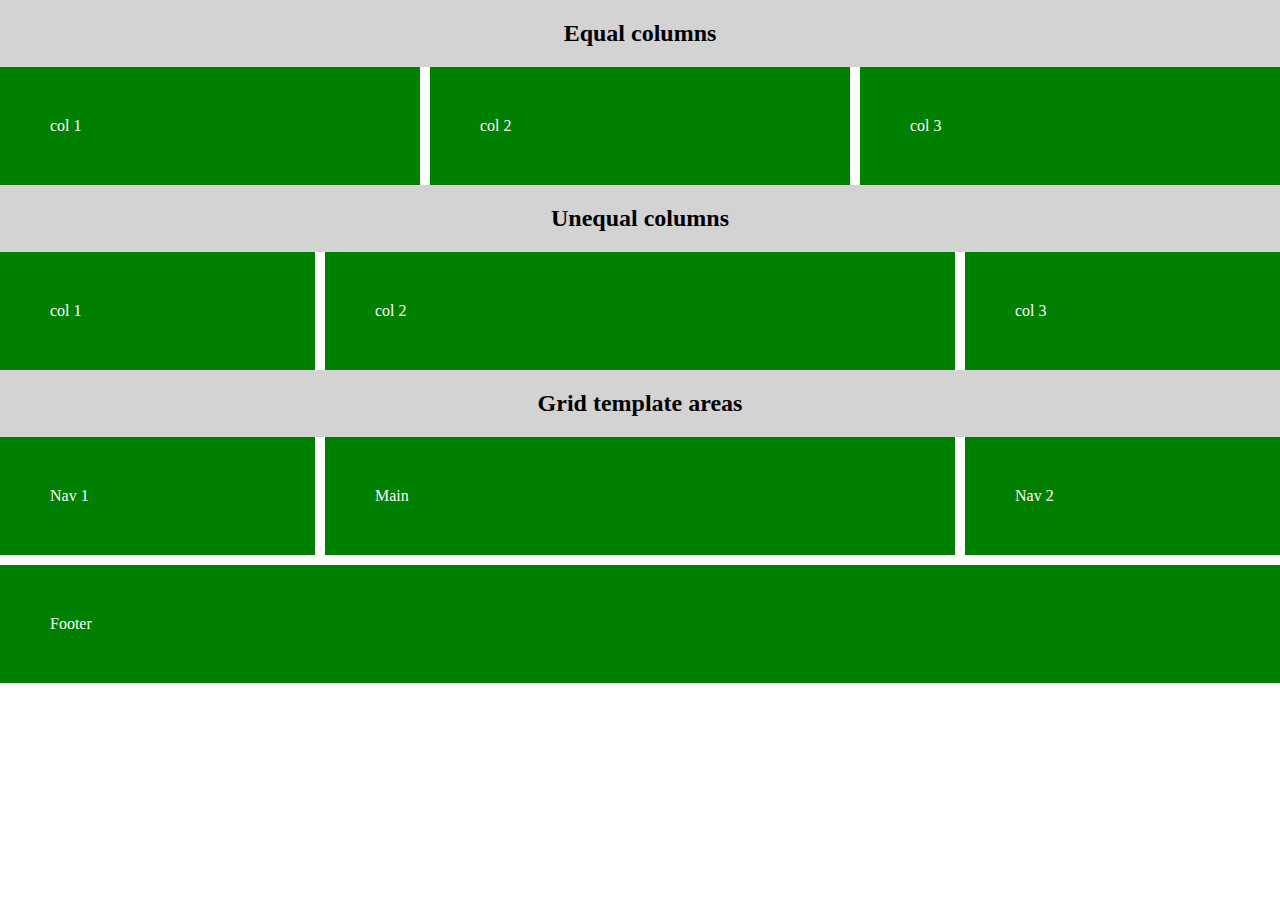
<file: cssgrid/index.html>
<!DOCTYPE html>
<html lang="en">
  <head>
    <meta charset="UTF-8" />
    <meta name="viewport" content="width=device-width, initial-scale=1.0" />
    <title>Document</title>
    <link rel="stylesheet" href="styles.css" />
  </head>
  <body>
    <section id="equal-columns">
      <h2>Equal columns</h2>
      <div>
        <p>col 1</p>
      </div>
      <div>
        <p>col 2</p>
      </div>
      <div>
        <p>col 3</p>
      </div>
    </section>

    <section id="unequal-columns">
      <h2>Unequal columns</h2>
      <div>
        <p>col 1</p>
      </div>
      <div>
        <p>col 2</p>
      </div>
      <div>
        <p>col 3</p>
      </div>
    </section>

    <section id="grid-template-areas">
      <h2 class="header">Grid template areas</h2>
      <nav id="nav1">
        <p>Nav 1</p>
      </nav>
      <main>
        <p>Main</p>
      </main>
      <nav id="nav2">
        <p>Nav 2</p>
      </nav>
      <footer>
        <p>Footer</p>
      </footer>
    </section>
  </body>
</html>
</file>
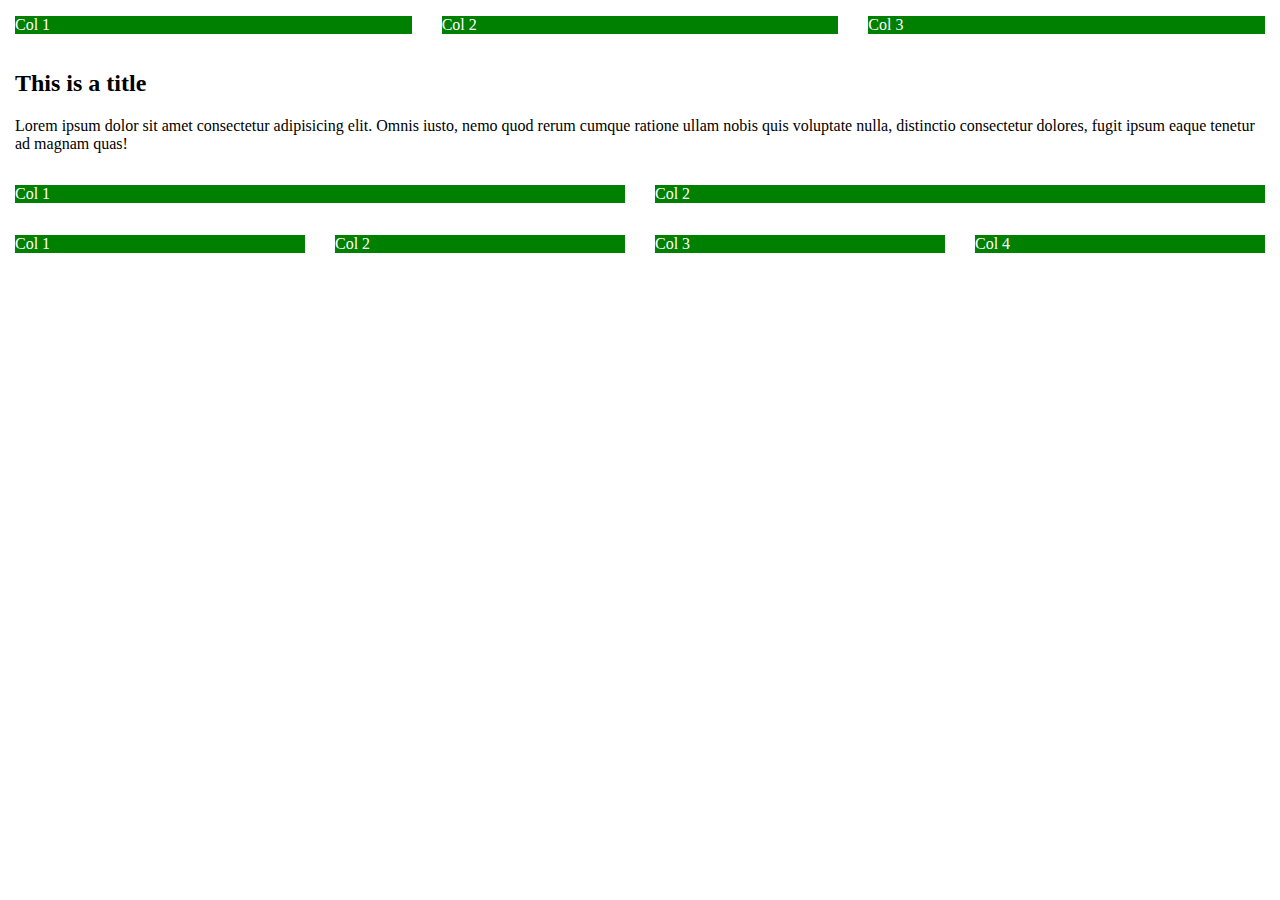
<file: floats/index.html>
<!DOCTYPE html>
<html lang="en">
  <head>
    <meta charset="UTF-8" />
    <meta name="viewport" content="width=device-width, initial-scale=1.0" />
    <title>Document</title>
    <link rel="stylesheet" href="styles.css" />
  </head>
  <body>
    <section class="container">
      <div class="row">
        <div class="col col-4">
          <div>
            <p>Col 1</p>
          </div>
        </div>
        <div class="col col-4">
          <div>
            <p>Col 2</p>
          </div>
        </div>
        <div class="col col-4">
          <div>
            <p>Col 3</p>
          </div>
        </div>
      </div>
    </section>

    <section class="container">
      <h2>This is a title</h2>
      <p>
        Lorem ipsum dolor sit amet consectetur adipisicing elit. Omnis iusto,
        nemo quod rerum cumque ratione ullam nobis quis voluptate nulla,
        distinctio consectetur dolores, fugit ipsum eaque tenetur ad magnam
        quas!
      </p>
    </section>

    <section>
      <div class="container">
        <div class="row">
          <div class="col col-6">
            <div>
              <p>Col 1</p>
            </div>
          </div>
          <div class="col col-6">
            <div>
              <p>Col 2</p>
            </div>
          </div>
        </div>
      </div>
    </section>

    <section>
      <div class="container">
        <div class="row">
          <div class="col col-3">
            <div>
              <p>Col 1</p>
            </div>
          </div>
          <div class="col col-3">
            <div>
              <p>Col 2</p>
            </div>
          </div>
          <div class="col col-3">
            <div>
              <p>Col 3</p>
            </div>
          </div>
          <div class="col col-3">
            <div>
              <p>Col 4</p>
            </div>
          </div>
        </div>
      </div>
    </section>
  </body>
</html>
</file>
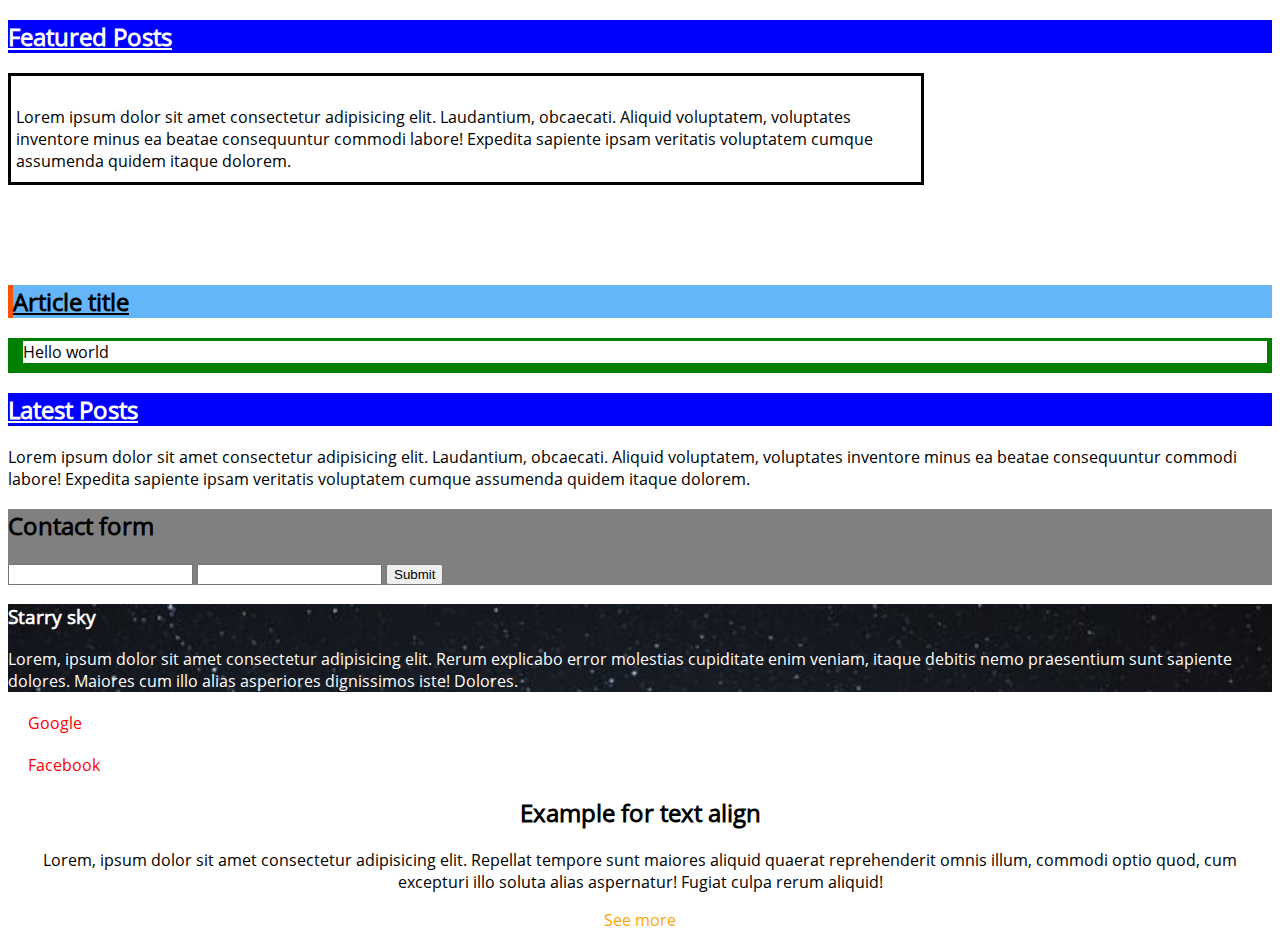
<file: introduction/index.html>
<!DOCTYPE html>
<html lang="en">
<head>
    <meta charset="UTF-8">
    <meta name="viewport" content="width=device-width, initial-scale=1.0">
    <title>Document</title>
    <link rel="stylesheet" href="styles.css"/>
</head>
<body>

    <section id="posts">
        <h2 class="section-title">Featured Posts</h2>
        <p id="paragraph-with-distances">Lorem ipsum dolor sit amet consectetur adipisicing elit. Laudantium, obcaecati. Aliquid voluptatem, voluptates inventore minus ea beatae consequuntur commodi labore! Expedita sapiente ipsam veritatis voluptatem cumque assumenda quidem itaque dolorem.</p>
        <article>
            <h2 class="fancy-title">Article title</h2>
            <p class="borders-example">Hello world</p>
        </article>

        <h2 class="section-title">Latest Posts</h2>
        <p>Lorem ipsum dolor sit amet consectetur adipisicing elit. Laudantium, obcaecati. Aliquid voluptatem, voluptates inventore minus ea beatae consequuntur commodi labore! Expedita sapiente ipsam veritatis voluptatem cumque assumenda quidem itaque dolorem.</p>
    </section>

    <section id="contact">
        <h2 class="section-title">Contact form</h2>
        <form action="">
            <input type="text" name="firstname" id="">
            <input type="email" name="email" id="">
            <input type="submit" value="Submit">
        </form>
    </section>

    <section id="background-image">
        <h3>Starry sky</h3>
        <p>Lorem, ipsum dolor sit amet consectetur adipisicing elit. Rerum explicabo error molestias cupiditate enim veniam, itaque debitis nemo praesentium sunt sapiente dolores. Maiores cum illo alias asperiores dignissimos iste! Dolores.</p>
    </section>

    <section id="links">
        <a href="https://google.gr">Google</a>
        <a href="https://facebook.com">Facebook</a>
    </section>

    <section id="text-align">
        <h2>Example for text align</h2>
        <p>Lorem, ipsum dolor sit amet consectetur adipisicing elit. Repellat tempore sunt maiores aliquid quaerat reprehenderit omnis illum, commodi optio quod, cum excepturi illo soluta alias aspernatur! Fugiat culpa rerum aliquid!</p>
        <a href="">See more</a>
    </section>

</body>
</html>
</file>
<file: cssgrid/styles.css>
* {
    box-sizing: border-box;
}

body {
    margin: 0;
}

section p {
    background: green;
    color: white;
    padding: 50px;
    margin: 0;
}

#equal-columns {
    display: grid;
    gap: 10px;

    /* The lines below are the same */
    /* grid-template-columns: repeat(3, 1fr); */
    grid-template-columns: 1fr 1fr 1fr;
}

section h2 {
    grid-row: 1;
    grid-column: 1 / 4;
    background: lightgray;
    padding: 20px;
    margin: 0;
    margin-bottom: -10px;
    text-align: center;
}

#unequal-columns {
    display: grid;
    gap: 10px;

    /* The lines below are the same */
    /* grid-template-columns: repeat(3, 1fr); */
    grid-template-columns: 1fr 2fr 1fr;
}

#unequal-columns h2 {
    grid-row: 1;
    grid-column: 1 / 4;
    background: lightgray;
    padding: 20px;
    margin: 0;
    margin-bottom: -10px;
}

#grid-template-areas {
    display: grid;
    grid-template-columns: 1fr 2fr 1fr;
    gap: 10px;
    grid-template-areas:
        "header header header"
        "nav1 main-content nav2"
        "footer footer footer";
}

#grid-template-areas .header {
    grid-area: header;
}

#grid-template-areas #nav1 {
    grid-area: nav1;
}

#grid-template-areas main {
    grid-area: main-content;
}

#grid-template-areas #nav2 {
    grid-area: nav2;
}

#grid-template-areas footer {
    grid-area: footer;
}
</file>
<file: floats/styles.css>
* {
    box-sizing: border-box;
}

body {
    margin: 0;
}

.container {
    padding-left: 15px;
    padding-right: 15px;
}

.row {
    margin-left: -15px;
    margin-right: -15px;
}

.col {
    float: left;
    padding-left: 15px;
    padding-right: 15px;
}

.col-3 {
    width: 25%;
}

.col-4 {
    width: 33.33333333%;
}

.col-6 {
    width: 50%;
}

.row::after {
    content: '';
    display: table;
    clear: both;
}

.col div {
    background: green;
    color: white;
}
</file>
<file: introduction/styles.css>
/*
#post > p -> Gets all the direct children p elements inside the element with id posts
#posts :first-child -> Gets first child of the element with id posts
#posts :nth-child(2) -> Gets the 2nd child of the element with id posts
#posts p:nth-of-type(2) -> Gets the 2nd p element child of the element with id posts
input[name="email"] -> Gets all the input elements having an attribute name="email"
#posts p -> Gets all the p elements inside the element with id posts (even nested inside other elements)
*/

/* open-sans-regular - latin_greek */
@font-face {
    font-family: 'Open Sans';
    font-style: normal;
    font-weight: 400;
    src: url('./assets/fonts/open-sans-v18-latin_greek-regular.eot'); /* IE9 Compat Modes */
    src: local(''),
         url('./assets/fonts/open-sans-v18-latin_greek-regular.eot?#iefix') format('embedded-opentype'), /* IE6-IE8 */
         url('./assets/fonts/open-sans-v18-latin_greek-regular.woff2') format('woff2'), /* Super Modern Browsers */
         url('./assets/fonts/open-sans-v18-latin_greek-regular.woff') format('woff'), /* Modern Browsers */
         url('./assets/fonts/open-sans-v18-latin_greek-regular.ttf') format('truetype'), /* Safari, Android, iOS */
         url('./assets/fonts/open-sans-v18-latin_greek-regular.svg#OpenSans') format('svg'); /* Legacy iOS */
}

body {
    font-family: 'Open Sans';
}

#posts > h2 {
    background: blue;
    color: white;
    /* Different ways to declare colors */
    /* color: #ffffff;
    color: rgb(255, 255, 255);
    color: rgba(255, 255, 255, 0.603); */
}

#posts h2 {
    text-decoration: underline;
}

#contact {
    background-color: grey;
}

#background-image {
    background-image: url(stars.jpeg);
    color: white;
    /* By default browsers repeat the same image to fill the elements width.. that looks ugly meh */
    background-repeat: no-repeat; 
    background-size: cover; /* Background image zooms to fill the elements width */
}

.fancy-title {
    border-left: 5px solid rgb(252, 83, 5);
    background: rgb(101, 182, 248);
}

.borders-example {
    border: solid green;
    border-width: 3px 5px 10px 15px;
}

#paragraph-with-distances {
    padding: 30px 20px 10px 5px;
    border: 3px solid black;
    margin-bottom: 100px;
    width: 70%;
}

#links a {
    display: block;
    margin: 20px;
    width: 100px;
}

#text-align {
    text-align: center;
    padding: 0px 20px;
}

a {
    text-decoration: none;
}

a:link {
    color: red;
}

a:visited {
    color: orange;
}

a:active {
    color: purple;
}

a:hover {
    color: red;
    font-weight: bold;
}
</file>
